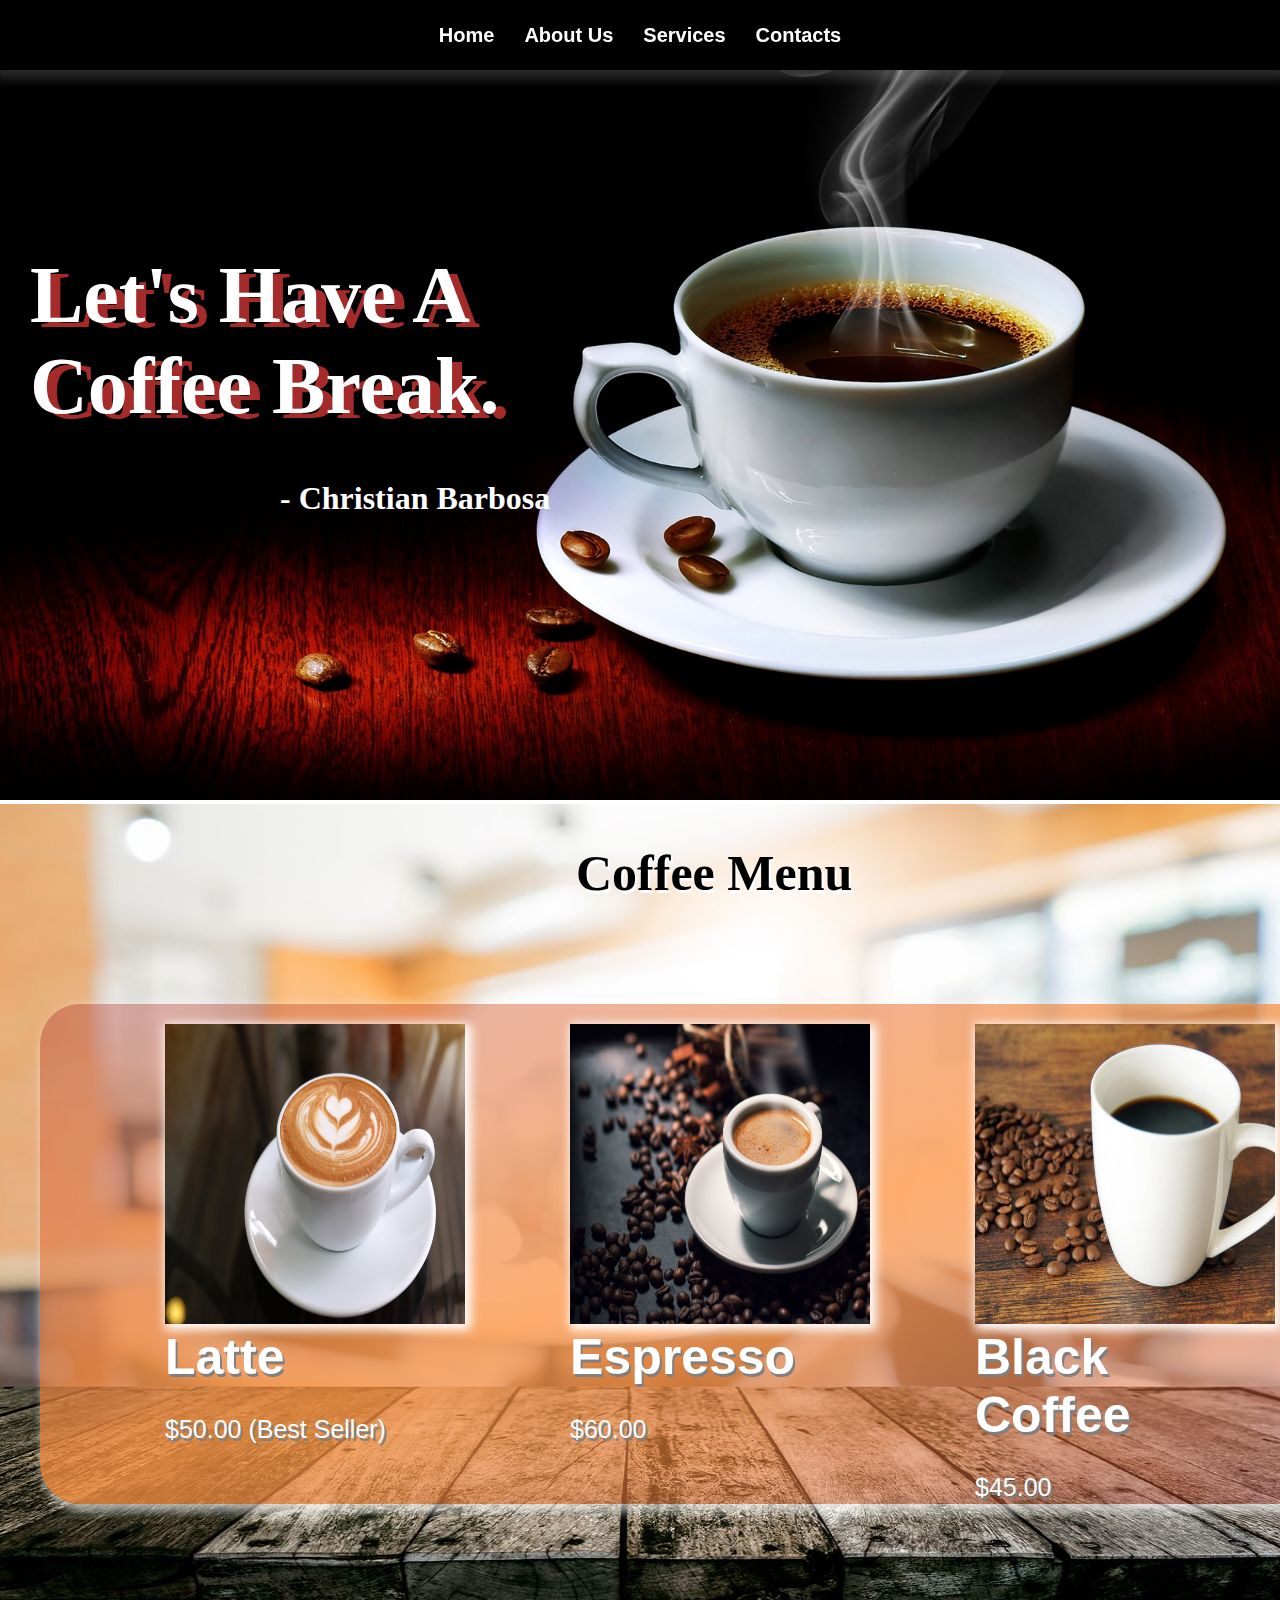
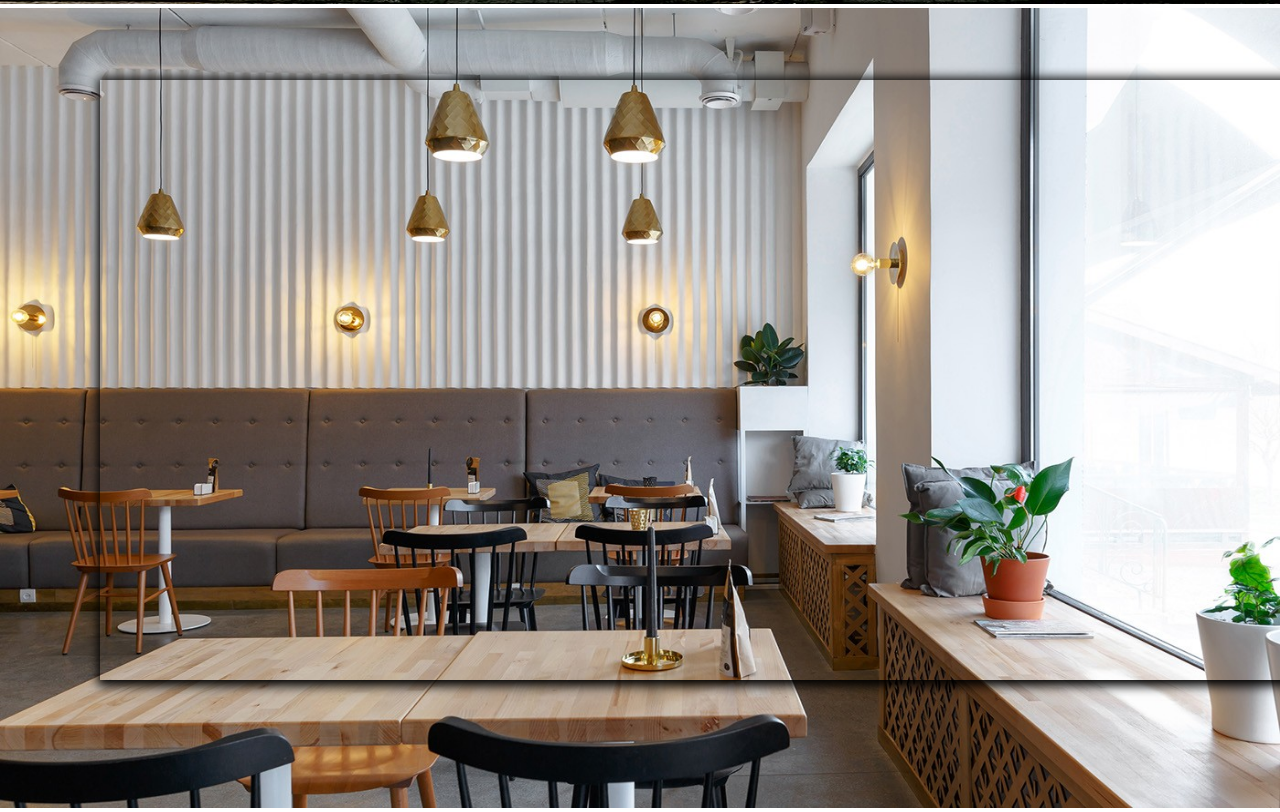
<file: index.html>
<!DOCTYPE html>
<html lang="en">

<head>
    <meta charset="UTF-8">
    <meta http-equiv="X-UA-Compatible" content="IE=edge">
    <meta name="viewport" content="width=device-width, initial-scale=1.0">
    <title>Project01</title>
    <link rel="stylesheet" href="style.css">
    <!-- Favicons -->
    <link href="img/coffeelogo.png" rel="icon">
    <link href="img/coffeelogo.png" rel="apple-touch-icon">
</head>

<body>
    <div class="nav-bar">
        <ul>
            <li>Home</li>
            <li>About Us</li>
            <li>Services</li>
            <li>Contacts</li>
        </ul>
    </div>
    <div class="coffee">
        <img alt="Coffee" src="img/Coffee-HD-Wallpaper-Desktop.jpg" style="width: 100%; height: 800px;">
        <div class="label">
            <h1>Let's Have A <br>Coffee Break.</h1>
            <br>
        </div>
        <div class="label2">
            <h1>- Christian Barbosa</h1>
        </div>
    </div>

    <div class="bg-coffee">
        <div class="menu">
            <h1>Coffee Menu</h1>
        </div>
        <img alt="img1" src="img/1-.jpg" style="width: 100%; height: 800px;">
        <div class="menu-content">
            <div class="latte">
                <img alt="latte" src="img/latte.jpeg" style="width:300px; height: 300px;">
                <section>
                    <h1>Latte</h1>
                    <br> $50.00 (Best Seller)
                </section>
            </div>
            <div class="espresso">
                <img alt="espresso" src="img/espresso-bg.jpg" style="width:300px; height: 300px;">
                <section>
                    <h1>Espresso</h1>
                    <br> $60.00
                </section>
            </div>
            <div class="black-coffee">
                <img alt="black-coffee" src="img/black-coffee.jpg" style="width:300px; height: 300px;">
                <section>
                    <h1>Black Coffee</h1>
                    <br> $45.00
                </section>
            </div>
        </div>

    </div>
    <div class="coffee-grains">
        <div class="reviews">
            <div class="rev1">

            </div>
        </div>
        <img alt="bg2" src="img/bg2.png" style="width: 100%; height: 800px;">

    </div>

</body>

</html>
</file>
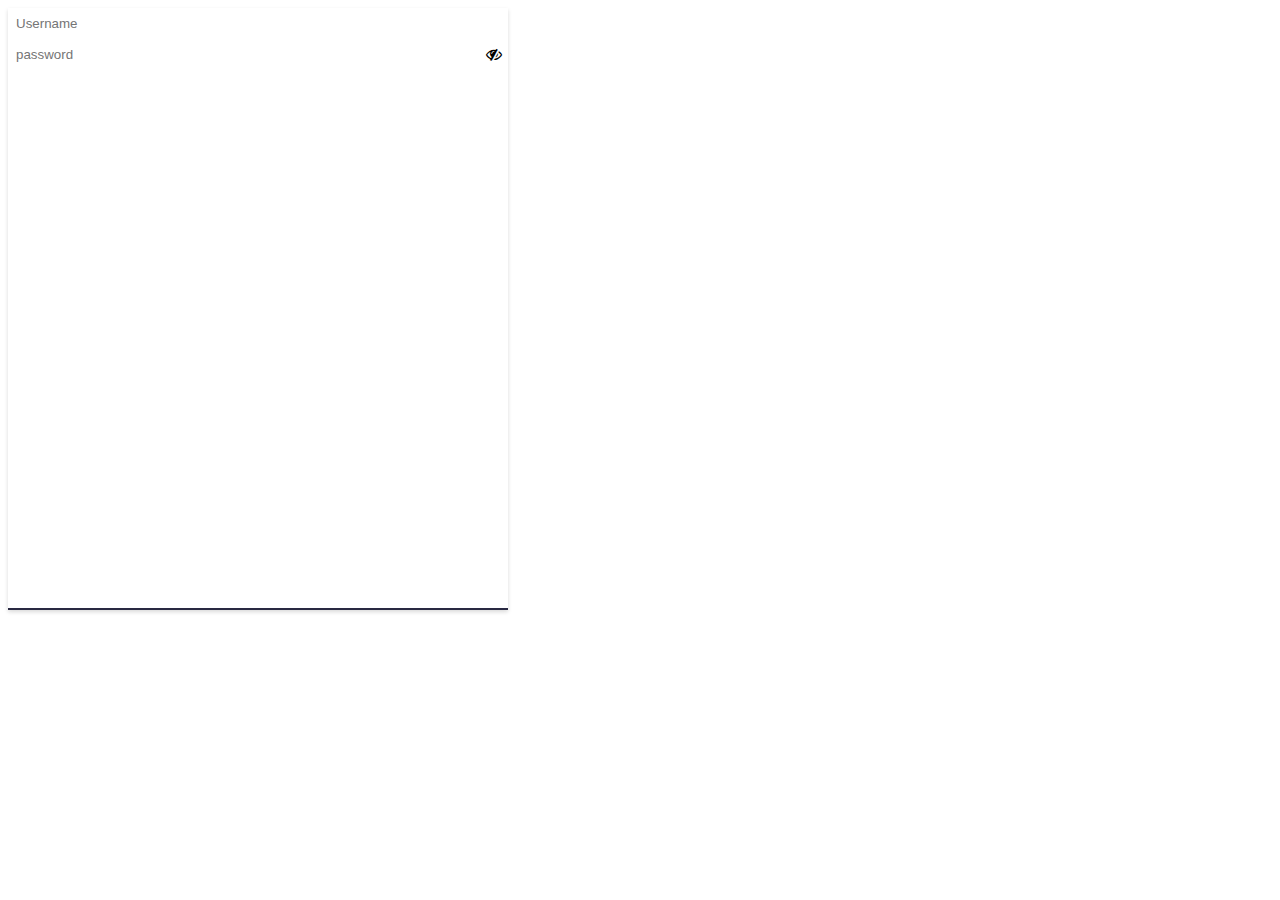
<file: login.html>
<!DOCTYPE html>
<html lang="en">

<head>
    <meta charset="UTF-8">
    <meta http-equiv="X-UA-Compatible" content="IE=edge">
    <meta name="viewport" content="width=device-width, initial-scale=1.0">
    <title>Document</title>
    <link rel="stylesheet" href="https://cdnjs.cloudflare.com/ajax/libs/font-awesome/4.7.0/css/font-awesome.min.css">
    <link rel="stylesheet" href="login-style.css">
</head>

<body>
    <div class="container">
        <input type="text" autocomplete="off" placeholder="Username" class="your username here..">
        <br>
        <input type="password" autocomplete="off" placeholder="password" class="your password here..">
        <span onlick="togglePass()">
            <i class="fa fa-eye-slash"></i>
        </span>
    </div>
    <script>
        const passwordEl = document.querySelector(".password");
        const eyeButton = document.querySelector(".fa");
        let isPass = true;

        function togglePass() {
            if (isPass) {
                passwordEl.setAttribute("type", "text");
                eyeButton.classList.remove("fa-eye-slash");
                eyeButton.classList.add("fa-eye");
                isPass = false;
            } else {
                passwordEl.setAttribute("type", "password");
                eyeButton.classList.remove("fa-eye");
                eyeButton.classList.add("fa-eye-slash");
                isPass = true;
            }
        }
    </script>
</body>

</html>
</file>
<file: style.css>
* {
    margin: 0px;
    padding: 0px;
    box-sizing: border-box;
}

.nav-bar {
    display: flex;
    width: 100%;
    height: 70px;
    font-size: 20px;
    font-weight: 600;
    font-family: Sans-serif;
    color: white;
    text-align: center;
    justify-content: center;
    box-shadow: 1px 3px 10px 6px rgba(255, 255, 255, 0.16);
    background: linear-gradient(to bottom, black, black);
    position: fixed;
    z-index: 1;
    cursor: pointer;
}

ul {
    display: flex;
    list-style: none;
}

li {
    padding: 10px 15px 10px 15px;
    margin: auto;
}

li:hover {
    text-shadow: 2px 1px grey;
    background: white;
    color: black;
}

.coffee {
    background-repeat: no-repeat;
}

.label {
    position: absolute;
    top: 250px;
    left: 30px;
    font-size: 40px;
    color: white;
    font-family: Georgia;
    text-shadow: 10px 5px brown;
    cursor: pointer;
}

.label:hover {
    font-size: 41px;
    color: brown;
    text-shadow: 10px 5px rgb(255, 255, 255);
}

.label2 {
    position: absolute;
    top: 480px;
    left: 280px;
    color: white;
}

.bg-coffee {
    position: relative;
}

.menu {
    position: absolute;
    top: 40px;
    left: 45%;
    font-size: 25px;
    color: black;
    text-shadow: 2px 3px rgb(255, 255, 255);
    text-align: center;
    cursor: pointer;
}

.menu-content {
    position: absolute;
    top: 200px;
    left: 40px;
    width: 85pc;
    height: 500px;
    padding: 20px;
    justify-content: space-evenly;
    border: 0px;
    border-radius: 40px;
    display: flex;
    background: linear-gradient(to bottom right, rgba(165, 42, 42, 0.336), rgba(255, 150, 69, 0.768), rgba(165, 42, 42, 0.336));
    box-shadow: 5px 5px 10px 3px rgba(255, 255, 255, 0.623);
    cursor: pointer;
}

.latte {
    width: 300px;
    height: 300px;
    border: 0px;
    box-shadow: 3px 3px 10px 3px white;
}

.latte:hover {
    box-shadow: 3px 3px 10px 3px rgb(79, 82, 255);
}

.espresso {
    width: 300px;
    height: 300px;
    border: 0px;
    box-shadow: 3px 3px 10px 3px white;
}

.espresso:hover {
    box-shadow: 3px 3px 10px 3px rgb(255, 79, 79);
}

.black-coffee {
    width: 300px;
    height: 300px;
    border: 0px;
    box-shadow: 3px 3px 10px 3px white;
}

.black-coffee:hover {
    box-shadow: 3px 3px 10px 3px rgb(79, 255, 85);
}

section {
    font-size: 25px;
    font-family: Arial, Helvetica, sans-serif;
    color: white;
    text-shadow: 2px 3px grey;
}

section:hover {
    font-size: 26px;
    color: black;
    text-shadow: 2px 3px steelblue;
}

.reviews {
    position: absolute;
    top: 105pc;
    left: 100px;
    width: 80pc;
    height: 600px;
    box-shadow: 2px 2px 10px 4px black;
    display: flex;
    border: 1px red;
}
</file>
<file: login-style.css>
.container {
    border-bottom: 2px solid #292942;
    box-shadow: 0 2px 4px rgba(0, 0, 0, 0.15);
    width: 500px;
    height: 600px;
}

.container:focus-within {
    border-bottom: 2px solid #00c711;
}

.username {
    padding: 8px;
    border: 0px;
    width: 200px;
}

.username:focus {
    outline: 0;
}

.password {
    padding: 8px;
    border: 0px;
    width: 200px;
}

.password:focus {
    outline: 0;
}

span {
    float: right;
    cursor: pointer;
    background: #fff;
    padding: 6.5px;
}
</file>
